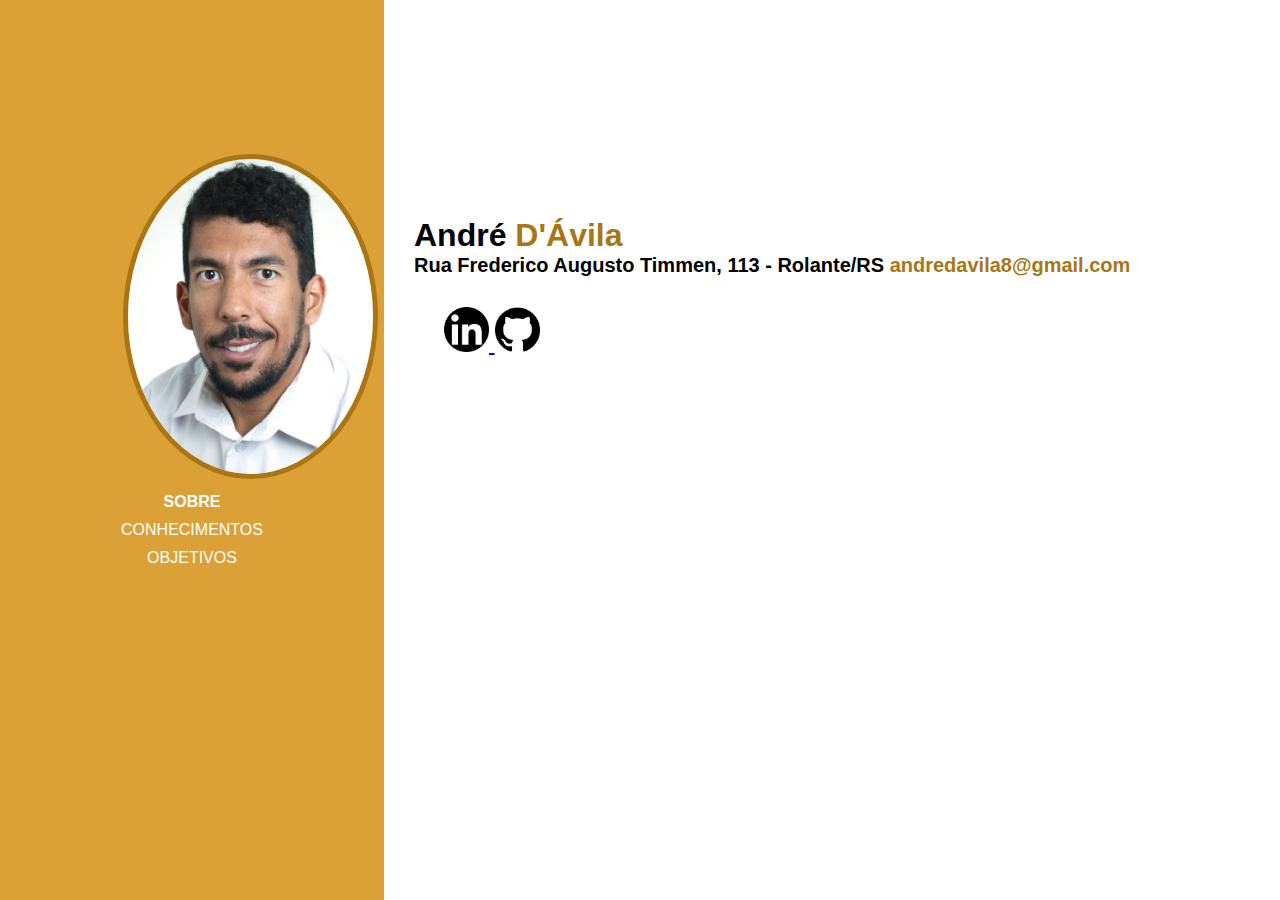
<file: Neuer Ordner/index.html>
<!DOCTYPE html>
<html lang="pt-br">
  <head>
    <meta charset="UTF-8" />
    <meta http-equiv="X-UA-Compatible" content="IE=edge" />
    <meta name="viewport" content="width=device-width, initial-scale=1.0" />
    <link rel="stylesheet" href="./css/styles.css" />
    <title>Currículo André D'Ávila</title>
  </head>
  <body>
    <aside class="left">
      <img src="./imagens/Foto André.jpg" alt="Foto do currículo" />
      <nav class="list">
        <ul>
          <li>
            <a href="#"><strong>SOBRE</strong></a>
          </li>
          <li>
            <a href="./conhecimentos.html">CONHECIMENTOS</a>
          </li>
          <li>
            <a href="#textoObjetivos">OBJETIVOS</a>
          </li>
        </ul>
      </nav>
    </aside>
    <main class="right">
      <div id="textoSobre">
        <h1>André <span class="text-orange">D'Ávila</span></h1>
        <h2>
          Rua Frederico Augusto Timmen, 113 - Rolante/RS
          <span class="text-orange">andredavila8@gmail.com</span>
        </h2>
        <ul class="list-social-network">
          <li>
            <a
              href="https://www.linkedin.com/in/andr%C3%A9-d-%C3%A1vila-ab44b198/"
              target="blank"
            >
              <img
                src="./imagens/linkedin_preto.png"
                alt="logo_linkedin"
                width="45"
                height="45"
              />
            </a>
            <a href="https://github.com/andredavila8" target="blank">
              <img
                src="./imagens/logo_github.png"
                alt="logo_linkedin"
                width="45"
                height="45"
              />
            </a>
          </li>
        </ul>
      </div>
    </main>
  </body>
</html>
</file>
<file: Neuer Ordner/css/styles.css>
* {
  margin: 0;
  padding: 0;
}

.left {
  float: left;
}

.right {
  float: right;
}

.list {
  text-align: center;
  padding: 0;
}

.list ul a {
  color: white;
  text-decoration: none;
  text-transform: uppercase;
  font-size: 100%;
  font-family: "Arial";
}

.list ol a {
  color: white;
  text-decoration: none;
  text-transform: uppercase;
  font-size: 100%;
  font-family: "Arial";
}

.list ul a:hover {
  /*hover: quando passo o mouse sobre o texto e ele muda de cor*/
  color: rgb(4, 4, 160);
}

.list ul li {
  margin-top: 10px;
  list-style: none;
}

.text-orange {
  color: rgb(170, 118, 21);
}

.list-social-network li {
  list-style: none;
  padding: 30px;
  display: inline-block;
}

#textoObjetivos {
  font-family: "Arial";
  font-size: 20px;
  color: slategrey;
  margin-top: 30px;
}

#textoSobre {
  display: block;
}

#textoConhecimentos {
  font-family: "Arial";
  font-size: 20px;
  color: slategrey;
  margin-top: 30px;
}

aside {
  background: rgb(219, 161, 54);
  height: 100vh;
  width: 30%;
}

aside img {
  margin-top: 40%;
  margin-left: 32%;
  height: 35%;
  border-radius: 50%;
  border: 5px solid rgb(170, 118, 21);
}

main {
  width: 70%;
  padding-left: 30px;
  box-sizing: border-box;
}

main h1 {
  margin-top: 25%;
  font-family: "Arial";
}

div h2 {
  font-family: "Arial";
  font-size: 20px;
}

div p {
  font-family: "Arial";
  margin-top: 60px;
}

div ul {
  list-style: none;
  font-family: "Arial";
  font-size: 20px;
  color: rgb(6, 21, 66);
}
</file>
